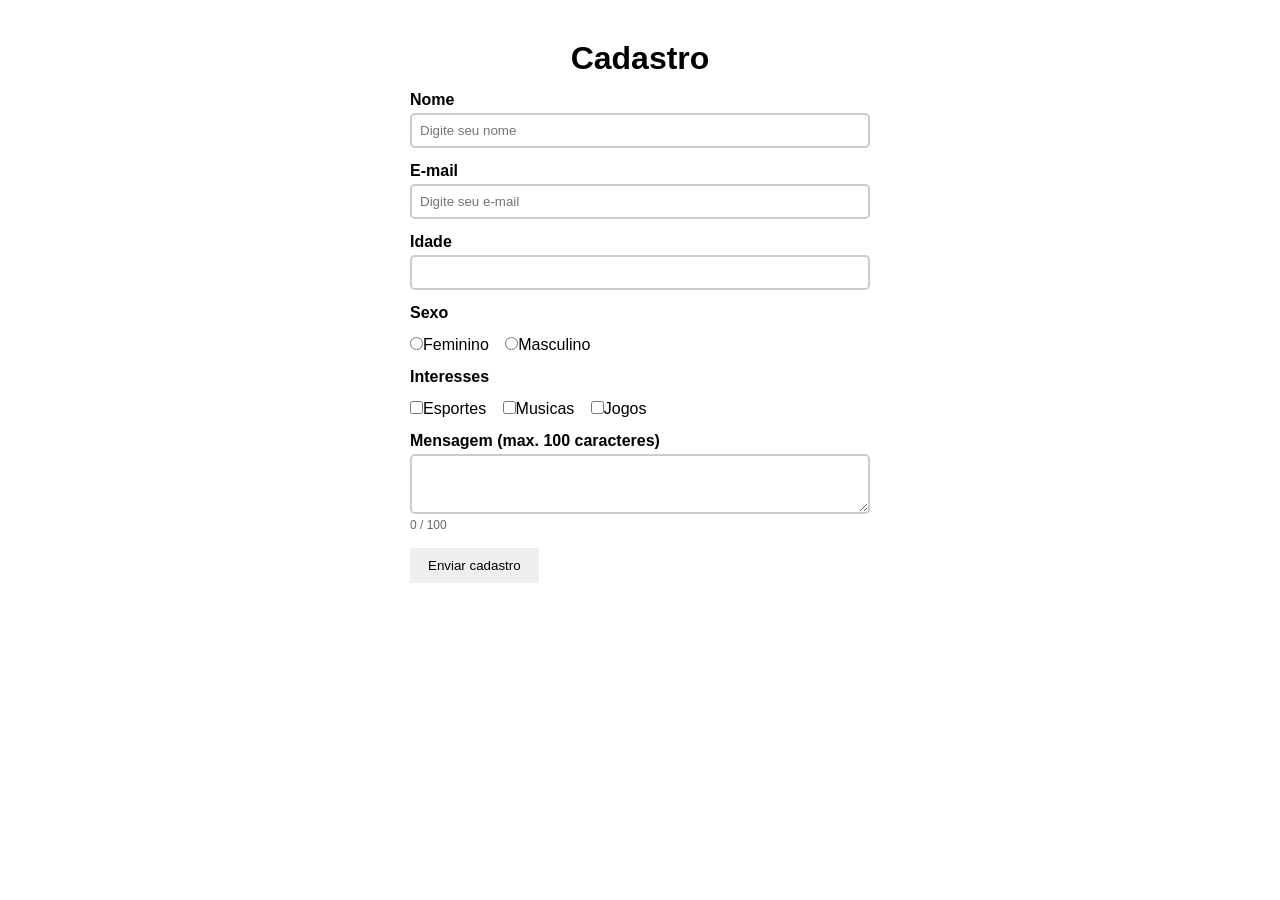
<file: index.html>
<!DOCTYPE html>
<html lang="pt-br">
<head>
    <meta charset="UTF-8">
    <meta name="viewport" content="width=device-width, initial-scale=1.0">
    <title>Formulário DOM</title>
    <link rel="stylesheet" href="style.css">
</head>
<body>
    <h1>Cadastro</h1>
    <form id="formCadastro">
        <label for="nome">Nome</label>
        <input type="text" name="nome" id="nome" placeholder="Digite seu nome">

        <label for="email">E-mail</label>
        <input type="email" name="email" id="email" placeholder="Digite seu e-mail">

        <label for="idade">Idade</label>
        <input type="number" name="idade" id="idade" min="0" max="99">

        <label>Sexo</label>
        <div class="grupo-radio">
            <label><input type="radio" name="sexo" id="sexo" value="feminino">Feminino</label>
            <label><input type="radio" name="sexo" id="sexo" value="masculino">Masculino</label>
        </div>

        <label>Interesses</label>
        <div class="grupo-box">
            <label><input type="checkbox" name="interesses" id="esportes">Esportes</label>
            <label><input type="checkbox" name="interesses" id="musicas">Musicas</label>
            <label><input type="checkbox" name="interesses" id="jogos">Jogos</label>
        </div>

        <label for="mensagem">Mensagem (max. 100 caracteres)</label>
        <textarea id="mensagem" maxlength="100"></textarea>
        <div id="contador">0 / 100</div>

        <button type="submit">Enviar cadastro</button>
    </form>

    <div id="mensagem-envio"></div>

    <script src="script.js"></script>
</body>
</html>
</file>
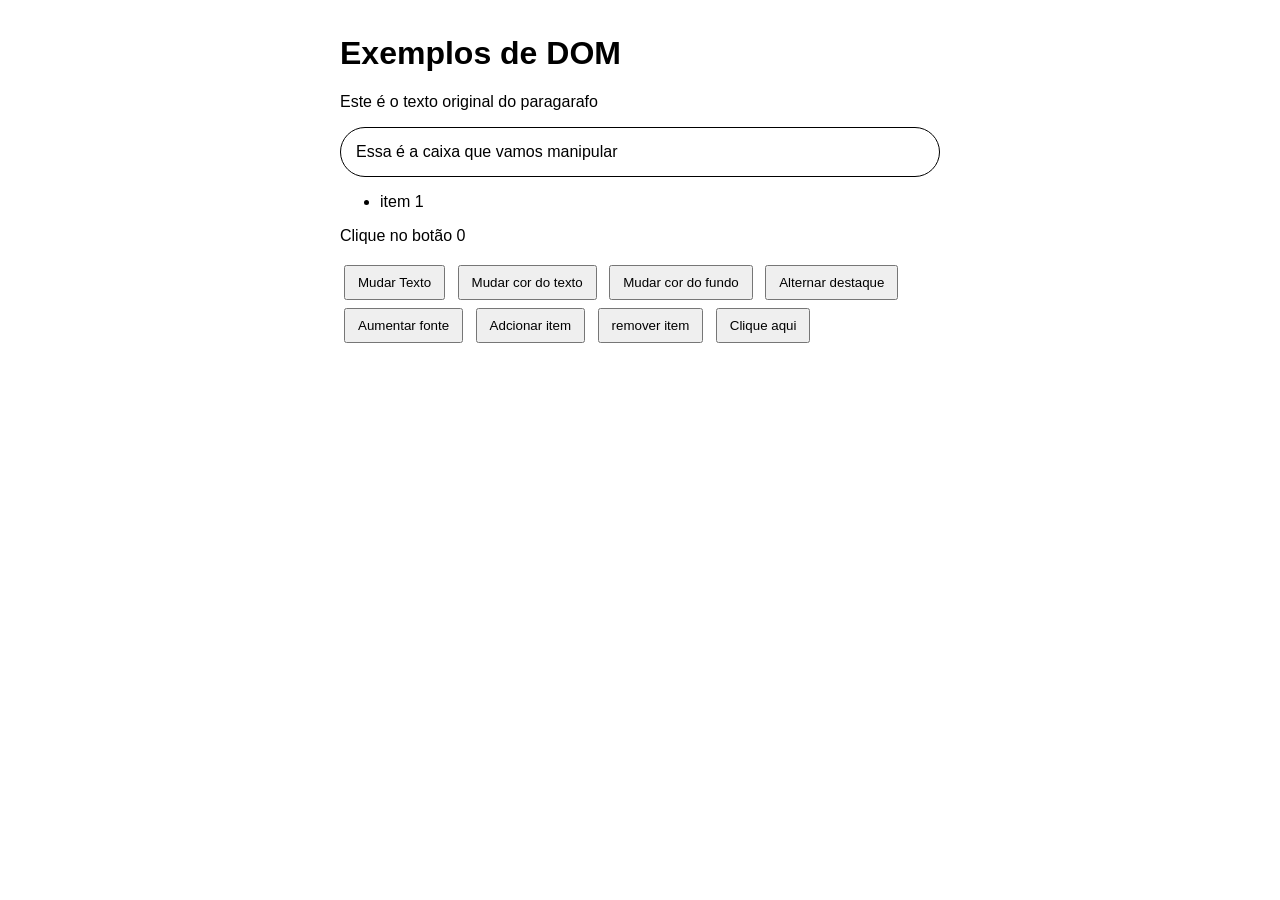
<file: dom.html>
<!DOCTYPE html>
<html lang="pt-br">
<head>
    <meta charset="UTF-8">
    <meta name="viewport" content="width=device-width, initial-scale=1.0">
    <title>DOM em JavaScript</title>
    <link rel="stylesheet" href="dom.css">
</head>
<body>
    <h1 id="titulo">Exemplos de DOM</h1>
    <p id="paragrafo">Este é o texto original do paragarafo</p>
    <div id="caixa">Essa é a caixa que vamos manipular</div>
    <ul id="lista">
        <li>item 1</li>
    </ul>

    <p>Clique no botão <span id="contador">0</span></p>

    <button id="btnTexto">Mudar Texto</button>
    <button id="btnCor">Mudar cor do texto</button>
    <button id="btnFundo">Mudar cor do fundo</button>
    <button id="btnDestaque">Alternar destaque</button>
    <button id="btnFonte">Aumentar fonte</button>
    <button id="btnAdcionar">Adcionar item</button>
    <button id="btnRemover">remover item</button>
    <button id="btnContador">Clique aqui</button>
    
    <script src="script.js"></script>
</body>
</html>
</file>
<file: style.css>
* {
    margin: 0;
    padding: 0;
    box-sizing: border-box;
}

body {
    font-family: Arial, Helvetica, sans-serif;
    max-width: 500px;
    margin: 40px auto;
    padding: 0 20px;
}

h1 {
    text-align: center;
}

label {
    display: block;
    margin-top: 14px;
    font-weight: bold;
}

input[type="text"], input[type="email"], input[type="number"], textarea {
    width: 100%;
    padding: 8px;
    margin-top: 4px;
    box-sizing: border-box;
    border: 2px solid #cccccc;
    border-radius: 5px;
}

textarea {
    resize: vertical;
    height: 60px;
}

.grupo-radio label, .grupo-box label {
    font-weight: normal;
    display: inline-block;
    margin-right: 12px;
}

.foco {
    border-color: #4a90d9 !important;
    background-color: #f0f7ff;
}

.erro {
    border-color: #d64545 !important;
}

#contador {
    font-size: 12px;
    color: #666;
}

#mensagem-envio {
    margin-top: 16px;
    padding: 10px;
    border-radius: 4px;
    display: none;
}

#mensagem-envio.sucesso {
    background-color: #3cff00;
    color: #256b25;
    display: block;
}

#mensagem-envio.falha {
    background-color: #cf0000;
    color: #8a2222;
    display: block;
}

button {
    margin-top: 16px;
    padding: 10px 18px;
    cursor: pointer;
    border: none;
}

button:hover {
    background-color: #256b25;
    color: white;
}
</file>
<file: dom.css>
body {
    font-family: 'Lucida Sans', 'Lucida Sans Regular', 'Lucida Grande', 'Lucida Sans Unicode', Geneva, Verdana, sans-serif;
    max-width: 600px;
    margin: 35px auto;
    padding: 0 20px;
}

#caixa {
    padding: 15px;
    border: 1px solid #000;
    border-radius: 60px;
    margin-top: 10px;
}

button {
    margin: 4px;
    padding: 8px 12px;
    cursor: auto;
}
</file>
